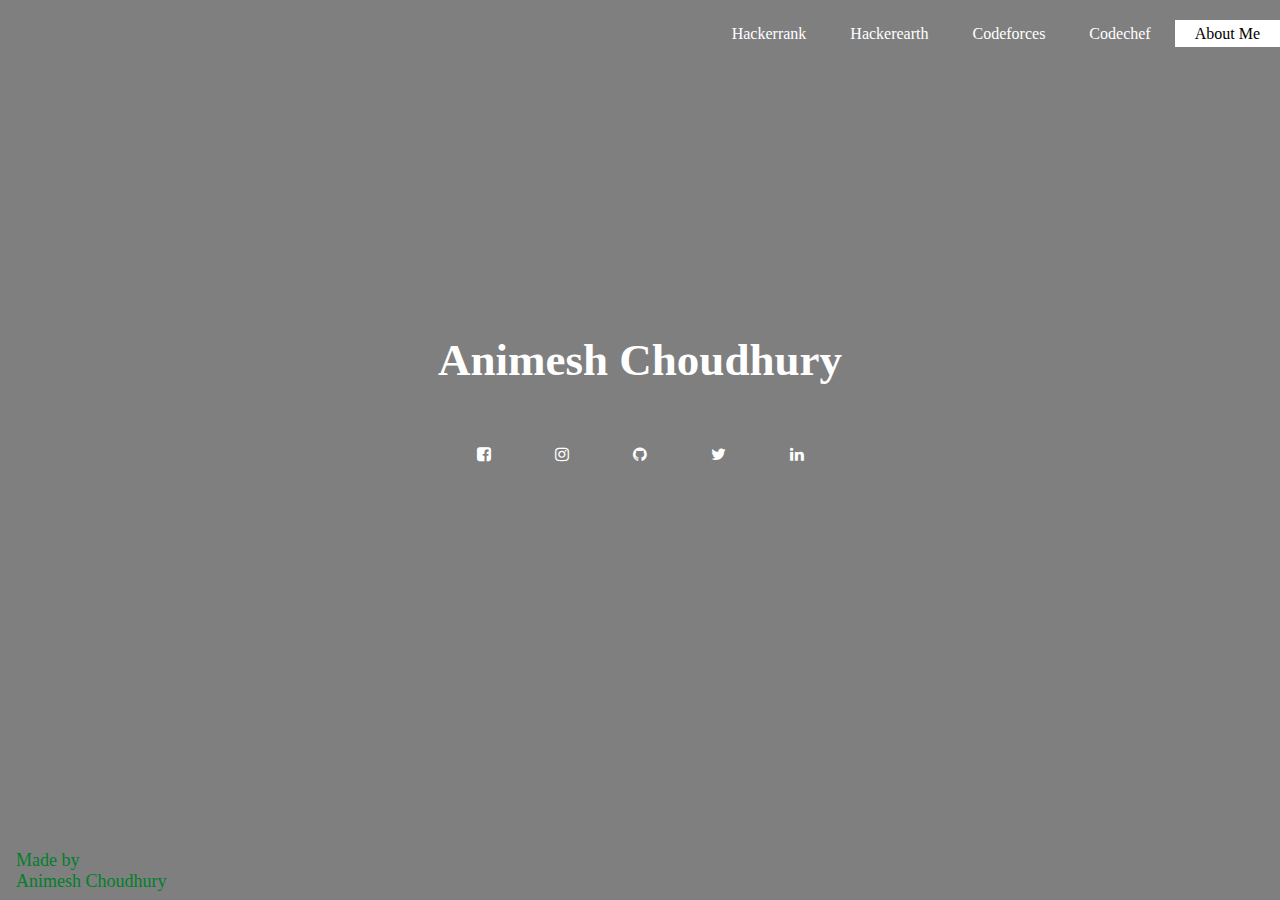
<file: index.html>
<!DOCTYPE html>
<html>
<head>
<style >
	.bottomright {
  position: absolute;
  bottom: 8px;
  left: 16px;

  font-size: 18px;
}
</style>
	<title>Animesh Choudhury</title>
	<link rel="stylesheet" type="text/css" href="style.css">
	<link rel="stylesheet" href="https://maxcdn.bootstrapcdn.com/font-awesome/4.7.0/css/font-awesome.min.css">
</head>
<body>
	<header>
		<div class="main">
			<ul>
				<li ><a href="https://www.hackerrank.com/proxima_ceres" target="_blank">Hackerrank</a></li>
				<li><a href="https://www.hackerearth.com/@animesh406" target="_blank">Hackerearth </a></li>
				<li><a href="https://codeforces.com/profile/animesh328" target="_blank">Codeforces</a></li>
				<li><a href="https://www.codechef.com/users/animesh328" target="_blank">Codechef</a></li>
				<li class="active"><a href="#">About Me</a></li>	
			</ul>
		</div>
		<div class="bottomright"><font color=#00802b>Made by <br>Animesh Choudhury</font></div>
  
  <div class="title">
  	<h1>
  		Animesh Choudhury
  	</h1>
  </div>
  <div class="button">
  	<a href="https://www.facebook.com/animesh.choudhury.5477" target="_blank" class="btn"><i class="fa fa-facebook-square" aria-hidden="true" ></i></a>
  	<a href="https://www.instagram.com/animesh._.328/" target="_blank" class="btn"><i class="fa fa-instagram" aria-hidden="true" ></i></a>
  	<a href="https://github.com/animesh328" target="_blank" class="btn"><i class="fa fa-github" aria-hidden="true" ></i></a>
  	<a href="#" class="btn"><i class="fa fa-twitter" aria-hidden="true" ></i></a>
  	<a href="#" class="btn"><i class="fa fa-linkedin" aria-hidden="true" ></i></a>
  </div>

	</header>
</body>
</html>
</file>
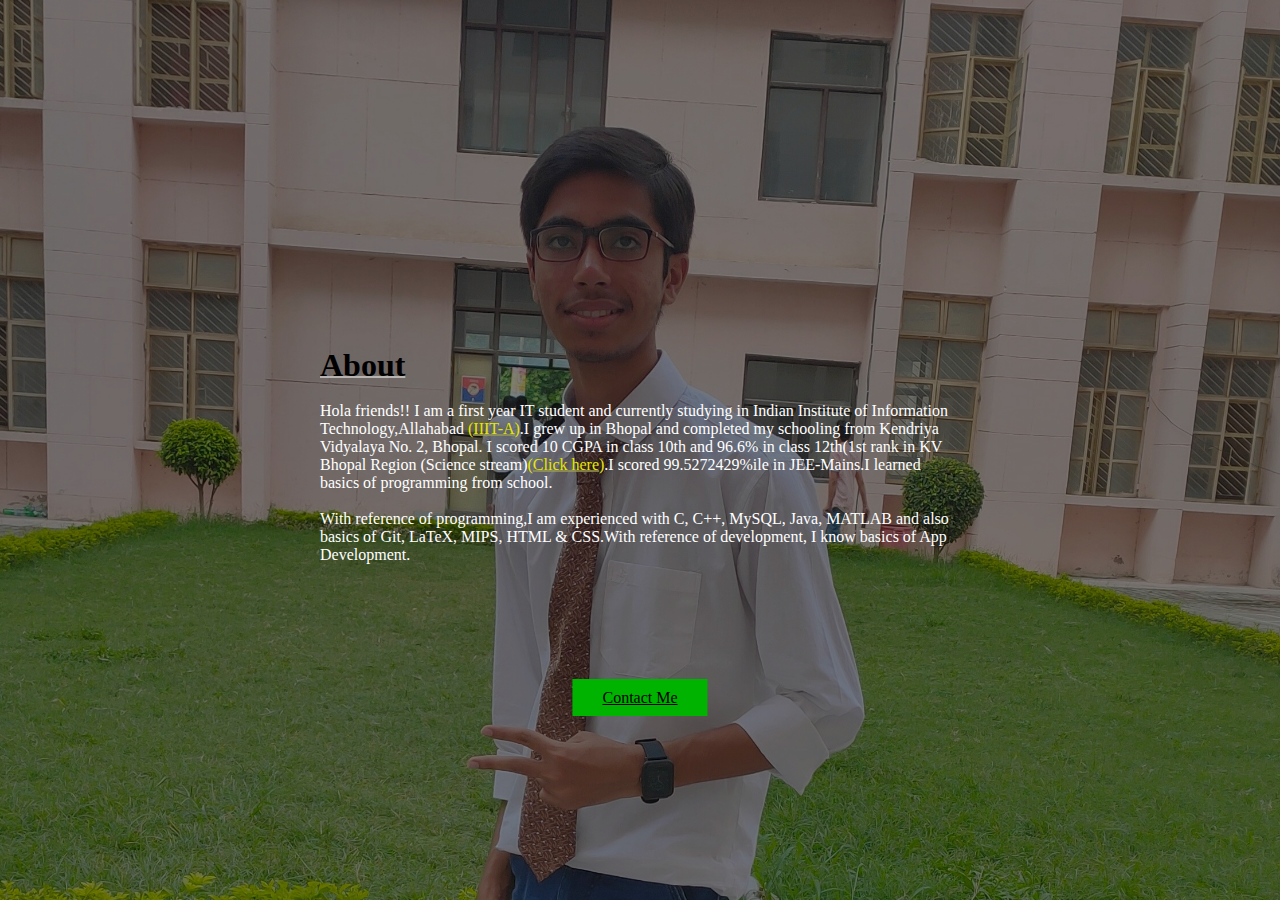
<file: index1.html>
<!DOCTYPE html>
<html>
<head>
	<title>About Me</title>
	<link rel="stylesheet" type="text/css" href="style1.css">
	<link rel="shortcut icon" type="img/png" href="download.png">
</head>
<body>
	<header>

		<div class="ab">
		<p><b><u><font size=6 color=#000000>About</font></u><br><br></b></p>
		<p>
			     Hola friends!! I am a first year IT student and currently studying in Indian Institute of Information Technology,Allahabad <a href="http://iiita.ac.in" target="_blank"><font  color=#e6e600><u>(IIIT-A)</u></font></a>.I grew up in Bhopal and completed my schooling from Kendriya Vidyalaya No. 2, Bhopal. I scored 10 CGPA in class 10th and 96.6% in class 12th(1st rank in KV Bhopal Region (Science stream)<a href="https://drive.google.com/open?id=1rDugrXPkqOb7IHuD67eAfdypgTDBJoLz" target="_blank"><font  color=#e6e600><u>(Click here)</u></font></a>.I scored 99.5272429%ile in JEE-Mains.I learned basics of programming from school.<br> <br>    With reference of programming,I am experienced with C, C++, MySQL, Java, MATLAB and also basics of Git, LaTeX, MIPS, HTML & CSS.With reference of development, I know basics of App Development.
		</p>
		</div>
		
		<div class="button">
  	
  	<a href="mailto:animeshchoudhury328@gmail.com" target="_blank" class="btn"><font color=#000><u>Contact Me</u></font></a>
  	
  
	</div>
	</header>
</body>
</html>
</file>
<file: style.css>
*{
	margin: 0;
	padding: 0;
	font-family:Times NewRoman;


}
.background-wrap{
	position: fixed;
	z-index: -1000;
	width: 100%;
	height: 100%;
	overflow: hidden;
	top: 0;
	left: 0;
	
	
}
#video-bg-elem{
	position: absolute;
	top: 0;
	left: 0;
	min-height: 100%;
	min-width: 100%;
}
.content{
	position: absolute;
	width: 100%;
	min-height: 100%;
	z-index: 1000;
	background-color: rgba(0,0,0,0.7);
	
}
header{
	background-image:linear-gradient(rgba(0,0,0,0.5),rgba(0,0,0,0.5));
	height: 100vh;
	background-size: cover;
	background-position:  center;
}

ul{
	float: right;
	list-style-type: none;
	margin-top: 25px;

}

ul li{
	display:inline-block;
}

ul li a{
	text-decoration: none;
	color:#fff;
	/*background-color: #009933;*/
	padding: 5px 20px;
	border: 1px transparent #fff;
	transition: 0.6s ease;
}

ul li a:hover{
	/*background-color: #fff;
	color: #000;*/
	color: #255784;
	background: #00b300;
	box-shadow: 0 0 10px #00b300, 0 0 40px #00b300, 0 0 10px #00b300; 
	transition-delay: 0.12s;
}
ul li.active a{
	background-color: #fff;
	color: #000;
}

.title{
	position: absolute;
	top: 40%;
	left: 50%;
	transform: translate(-50%,-50%);
}

.title h1{
	color: #fff;
	font-size: 45px;
}

.button{
	position: absolute;
	top: 50.5%;
	left: 50%;
	transform: translate(-50%,-50%);
}

.btn{
	border:1px transparent #fff;
	padding: 10px 30px;
	color: #fff;
	text-decoration: none;
	transition: 0.6s ease;
	
}

.btn:hover{
	background-color: #fff;
	color: #000;
}

/*
.btn span{
	position: absolute;
	display: block;
}

.btn span:nth-child(1)
{
	top: 0;
	left: -100%;
	width:100%;
	height: 2px;
	background: linear-gradient(90deg,transparent,#00b300);
}

.btn:hover{
	left: 100%;
	transition: 1s;
}*/
</file>
<file: style1.css>
*{
	margin: 0;
	padding: 0;
	font-family:Times NewRoman;

}
header{
	background-image:linear-gradient(rgba(0,0,0,0.5),rgba(0,0,0,0.5)), url(animesh.jpg);
	height: 100vh;
	background-size: cover;
	background-position:  center;
}
.ab{
	position: absolute;
	color: #fff;
	top: 50.5%;
	left: 50%;
	transform: translate(-50%,-50%);
}

.button{
	position: absolute;
	top: 77.5%;
	left: 50%;
	transform: translate(-50%,-50%);
}

.btn{
	border:1px transparent #fff;
	padding: 10px 30px;
	color: #fff;
	text-decoration: none;
	background-color: #00b300;
	transition: 0.6s ease;
	
}

.btn:hover{
	color: #255784;
	background: #00b300;
	box-shadow: 0 0 10px #00b300, 0 0 40px #00b300, 0 0 10px #00b300; 
	transition-delay: 0.12s;
}
</file>
